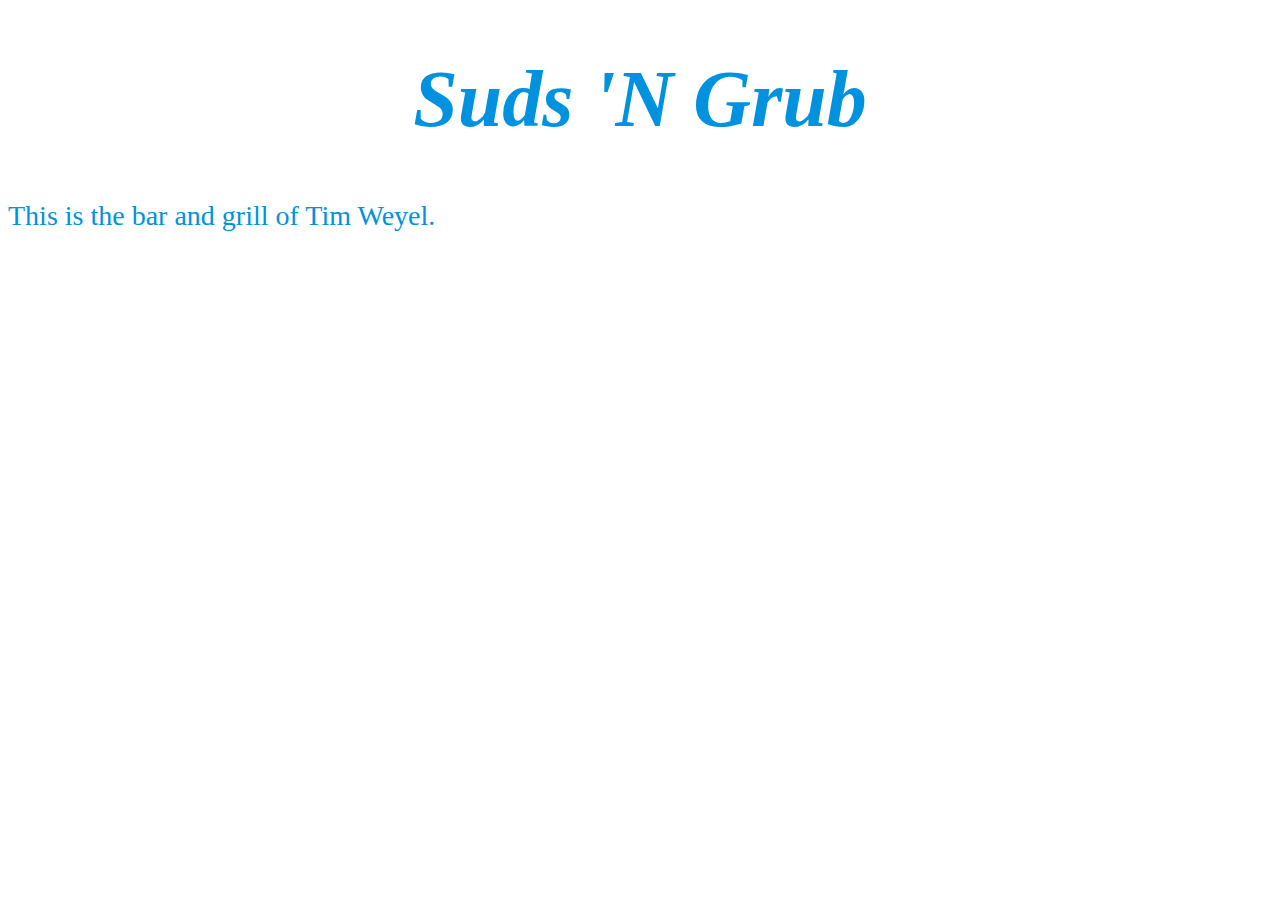
<file: index.html>
<!DOCTYPE html>
<html>
<head>
	<title>Suds 'N Grub</title>
	<link rel="stylesheet" type="text/css" href="css/style.css">
</head>
<body>
	<h1>Suds 'N Grub</h1>

	<p>This is the bar and grill of Tim Weyel.</p>

</body>
</html>
</file>
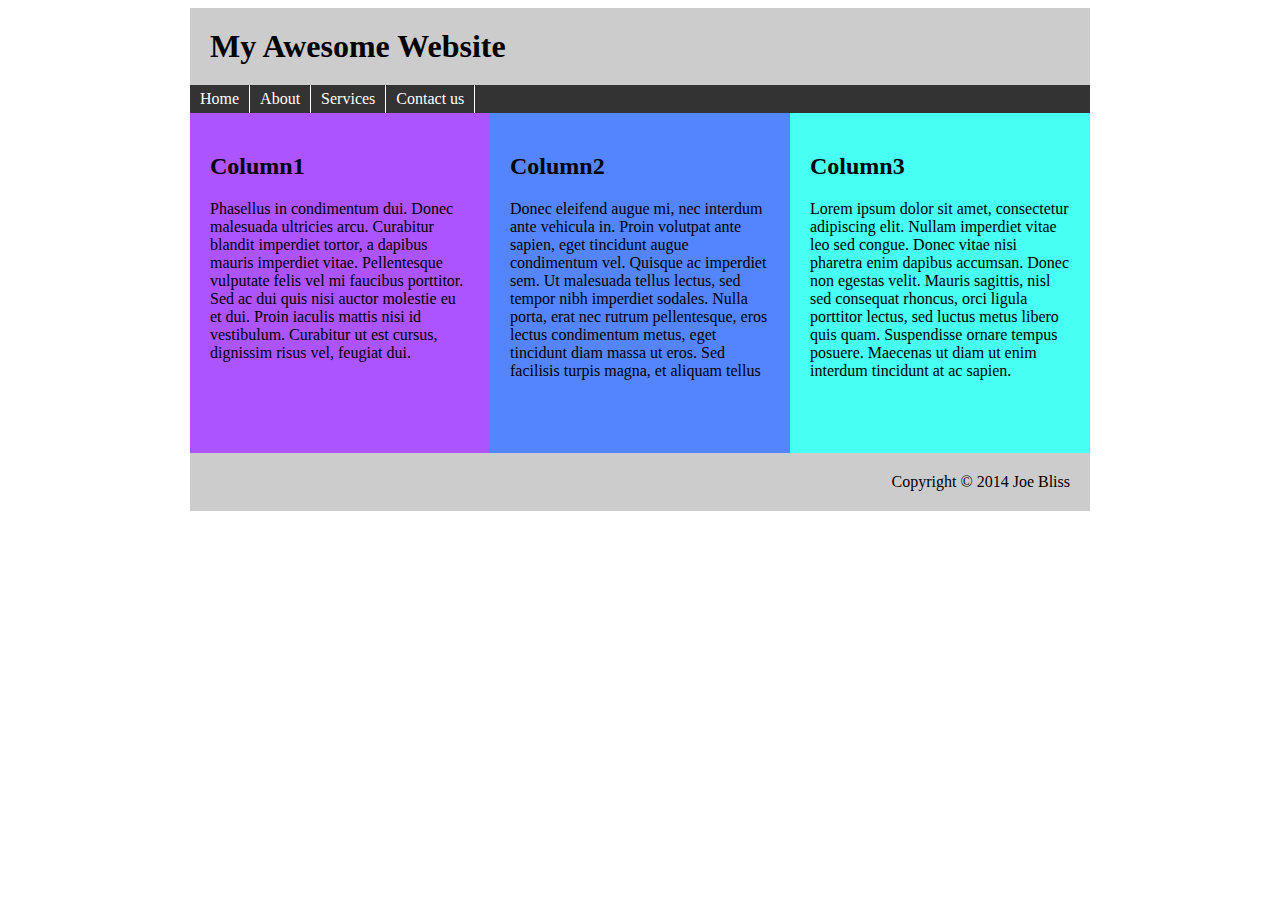
<file: U6V4S3.6/index.html>
<!DOCTYPE html>
<html>
	<head>
		<title>Column Layout</title>
		<link rel="stylesheet" type="text/css" href="css/style.css">
	</head>

	<body>
		<div id="container">

			<header>
				<h1>
					My Awesome Website
				</h1>
			</header>

			<nav class="clearfix">
		    <a href="#">Home</a>
				<a href="#">About</a>
				<a href="#">Services</a>
				<a href="#">Contact us</a>
			</nav>
			<div class="clearfix">	
				<div class="column" id="column1">	
					<h2>Column1</h2>			
					<p>Phasellus in condimentum dui. Donec malesuada ultricies arcu. Curabitur blandit imperdiet tortor, a dapibus mauris imperdiet vitae. Pellentesque vulputate felis vel mi faucibus porttitor. Sed ac dui quis nisi auctor molestie eu et dui. Proin iaculis mattis nisi id vestibulum. Curabitur ut est cursus, dignissim risus vel, feugiat dui.</p>
				</div>	

	        	<div class="column" id="column2">
	        		<h2>Column2</h2>			
					<p>Donec eleifend augue mi, nec interdum ante vehicula in. Proin volutpat ante sapien, eget tincidunt augue condimentum vel. Quisque ac imperdiet sem. Ut malesuada tellus lectus, sed tempor nibh imperdiet sodales. Nulla porta, erat nec rutrum pellentesque, eros lectus condimentum metus, eget tincidunt diam massa ut eros. Sed facilisis turpis magna, et aliquam tellus</p> 
	        	</div>

	        	<div class="column" id="column3">
	        		<h2>Column3</h2>	      
					<p>Lorem ipsum dolor sit amet, consectetur adipiscing elit. Nullam imperdiet vitae leo sed congue. Donec vitae nisi pharetra enim dapibus accumsan. Donec non egestas velit. Mauris sagittis, nisl sed consequat rhoncus, orci ligula porttitor lectus, sed luctus metus libero quis quam. Suspendisse ornare tempus posuere. Maecenas ut diam ut enim interdum tincidunt at ac sapien.</p>
				</div>
			</div>
	       	<footer>
				Copyright © 2014 Joe Bliss
			</footer>

		</div>
	</body>
</html>
</file>
<file: unit3/index.html>
<!DOCTYPE html>

<html>

<head>
	<title>Suds 'N Grub</title>
	<link rel="stylesheet" type="text/css" href="css/style.css">
</head>

<body>
	<h1>Suds 'N Grub</h1>
	<p id="slogan">It's not just beer and food. It's an experience!</p>
	<p>At Suds 'N Grub, wash down the best burgers and sandwiches you've ever had with over 100 beers on tap from around the world.</p>
	<p>Enjoy the best in life with friends and family!</p>
	<ul style="
		list-style: none;
		padding: 0;
		">
		<li>Happy Hour 4-8pm every day!</li>
		<li>50 HD TVs to watch any sporting event you want!</li>
	</ul>
	<div id="footer">
	<hr>
	<p> Contact Us: 805-123-4567</p>
	</div>
</body>

</html>
</file>
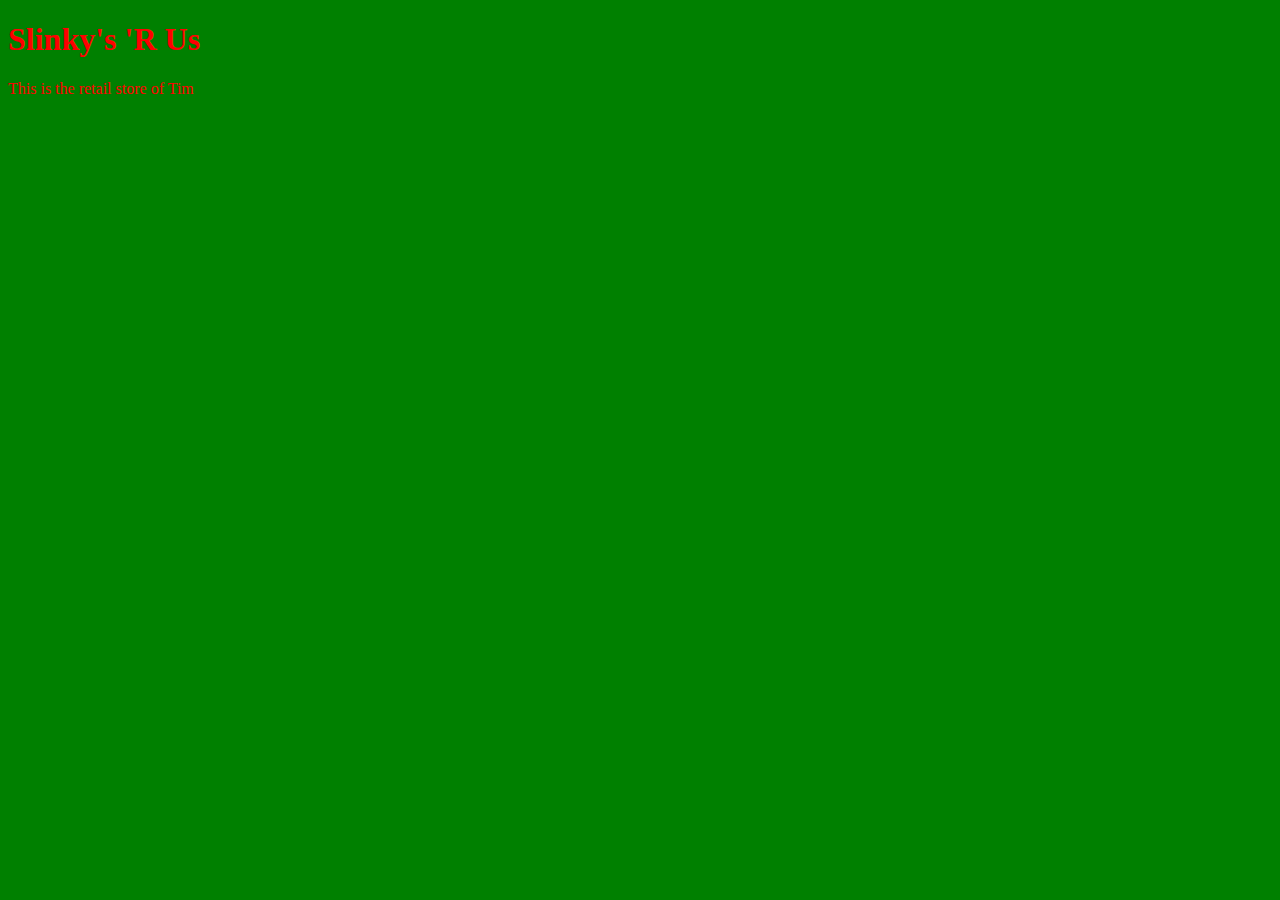
<file: Widgets R Us/index.html>
<!DOCTYPE html>
<html>
<head>
	<title>Slinky's 'R Us</title>
	<link rel="stylesheet" type="text/css" href="css/style.css">
</head>
<body>
	<h1>Slinky's 'R Us</h1>

	<p>This is the retail store of Tim</p>

</body>
</html>
</file>
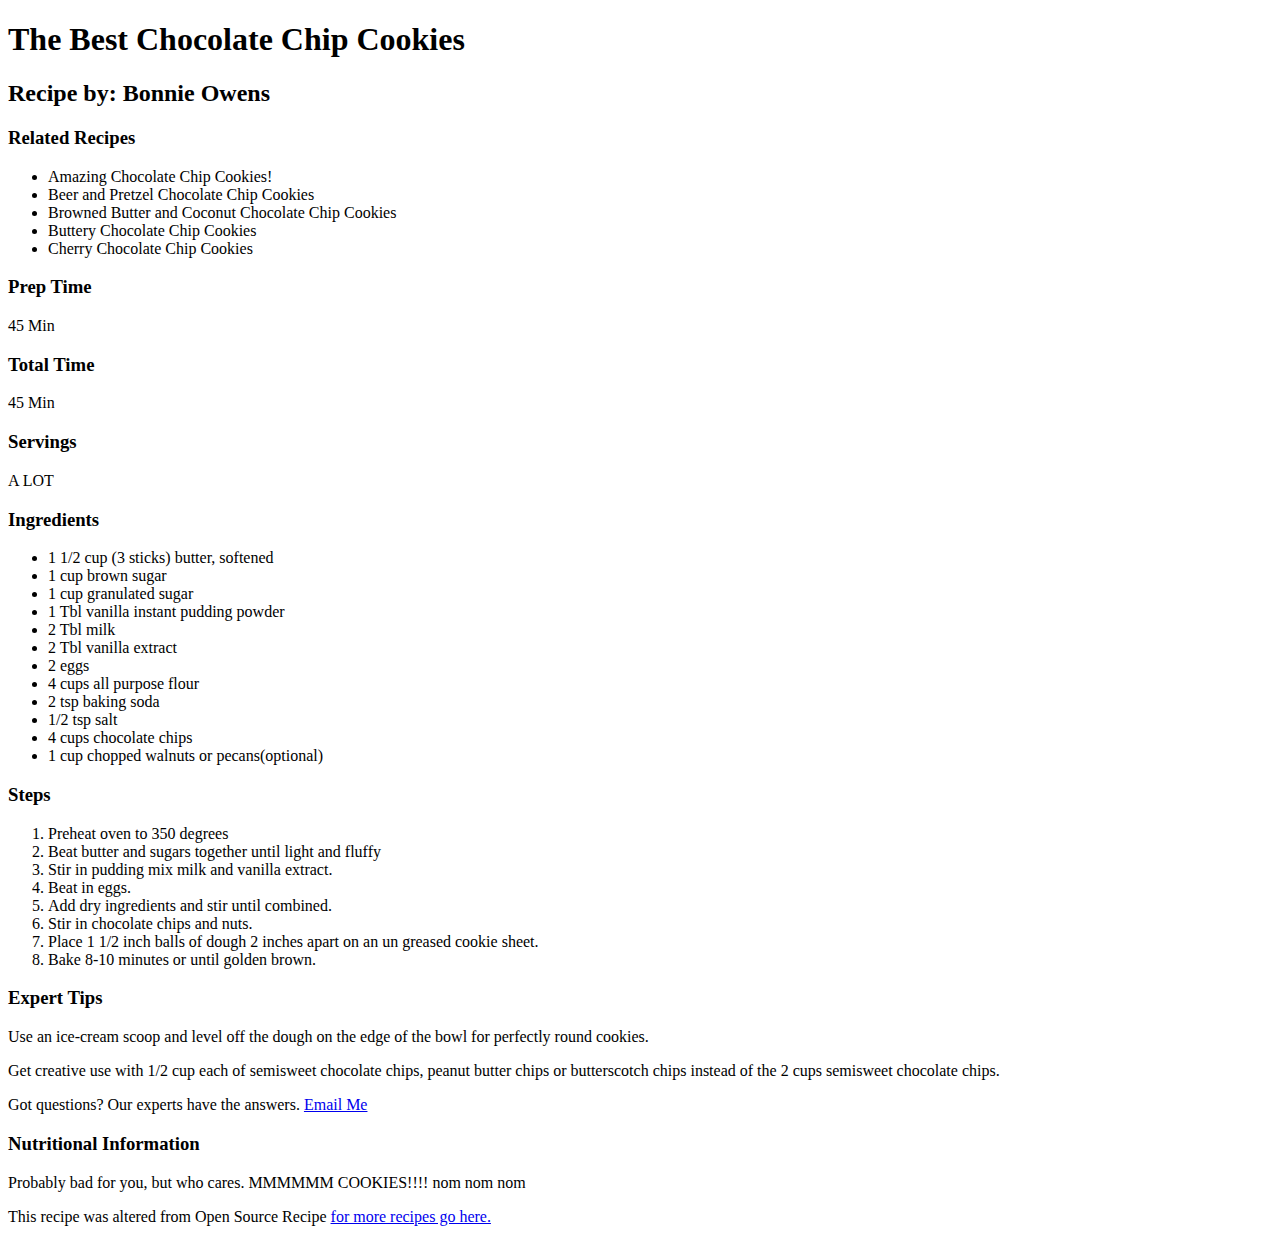
<file: U6V1 Files/Cookie Recipe HTML only/index.html>
<!DOCTYPE html>
<html>
	<head>
		
		<title>Cookie HTML only</title>
	

	</head>
	<body>

		<h1>The Best Chocolate Chip Cookies<h1>

		<h2>Recipe by: Bonnie Owens<h2>

		<h3>Related Recipes</h3>

		<ul>
			<li>Amazing Chocolate Chip Cookies!</li>
			<li>Beer and Pretzel Chocolate Chip Cookies</li>
			<li>Browned Butter and Coconut Chocolate Chip Cookies</li>
			<li>Buttery Chocolate Chip Cookies</li>
			<li>Cherry Chocolate Chip Cookies</li>
		</ul>

		<h3>Prep Time</h3>
		<p>45 Min</p>

		<h3>Total Time</h3>
		<p>45 Min</p>

		<h3>Servings</h3>
		<p>A LOT</p>

		<h3>Ingredients</h3>

		<ul>
			<li>1 1/2 cup (3 sticks) butter, softened</li>
			<li>1 cup brown sugar</li>
			<li>1 cup granulated sugar</li>
			<li>1 Tbl vanilla instant pudding powder</li>
			<li>2 Tbl milk</li>
			<li>2 Tbl vanilla extract</li>
			<li>2 eggs</li>
			<li>4 cups all purpose flour</li>
			<li>2 tsp baking soda</li>
			<li>1/2 tsp salt</li>
			<li>4 cups chocolate chips</li>
			<li>1 cup chopped walnuts or pecans(optional)</li>
		</ul>

		<h3>Steps</h3>

		<ol>
			<li>Preheat oven to 350 degrees</li>
			<li>Beat butter and sugars together until light and fluffy</li>
			<li>Stir in pudding mix milk and vanilla extract.</li>
			<li>Beat in eggs.</li>
			<li>Add dry ingredients and stir until combined.</li>
			<li>Stir in chocolate chips and nuts.</li>
			<li>Place 1 1/2 inch balls of dough 2 inches apart on an un greased cookie sheet.</li>
			<li>Bake 8-10 minutes or until golden brown.</li>
		</ol>

		<h3>Expert Tips</h3>

		<p>Use an ice-cream scoop and level off the dough on the edge of the bowl for perfectly round cookies.</p>

		<p>Get creative use with 1/2 cup each of semisweet chocolate chips, peanut butter chips or butterscotch chips instead of the 2 cups semisweet chocolate chips.</p>

		<p>Got questions? Our experts have the answers. <a href="mailto:me@fakeemail.com">Email Me</a></p>

		<h3>Nutritional Information</h3>

		<p>Probably bad for you, but who cares. MMMMMM COOKIES!!!! nom nom nom</p>

		<p>This recipe was altered from Open Source Recipe <a href= "http://www.opensourcefood.com/people/Amanori/recipes/mamas-recipe-the-best-chocolate-chip-cookies"> for more recipes go here.</a></p>
	</body>
</html>
</file>
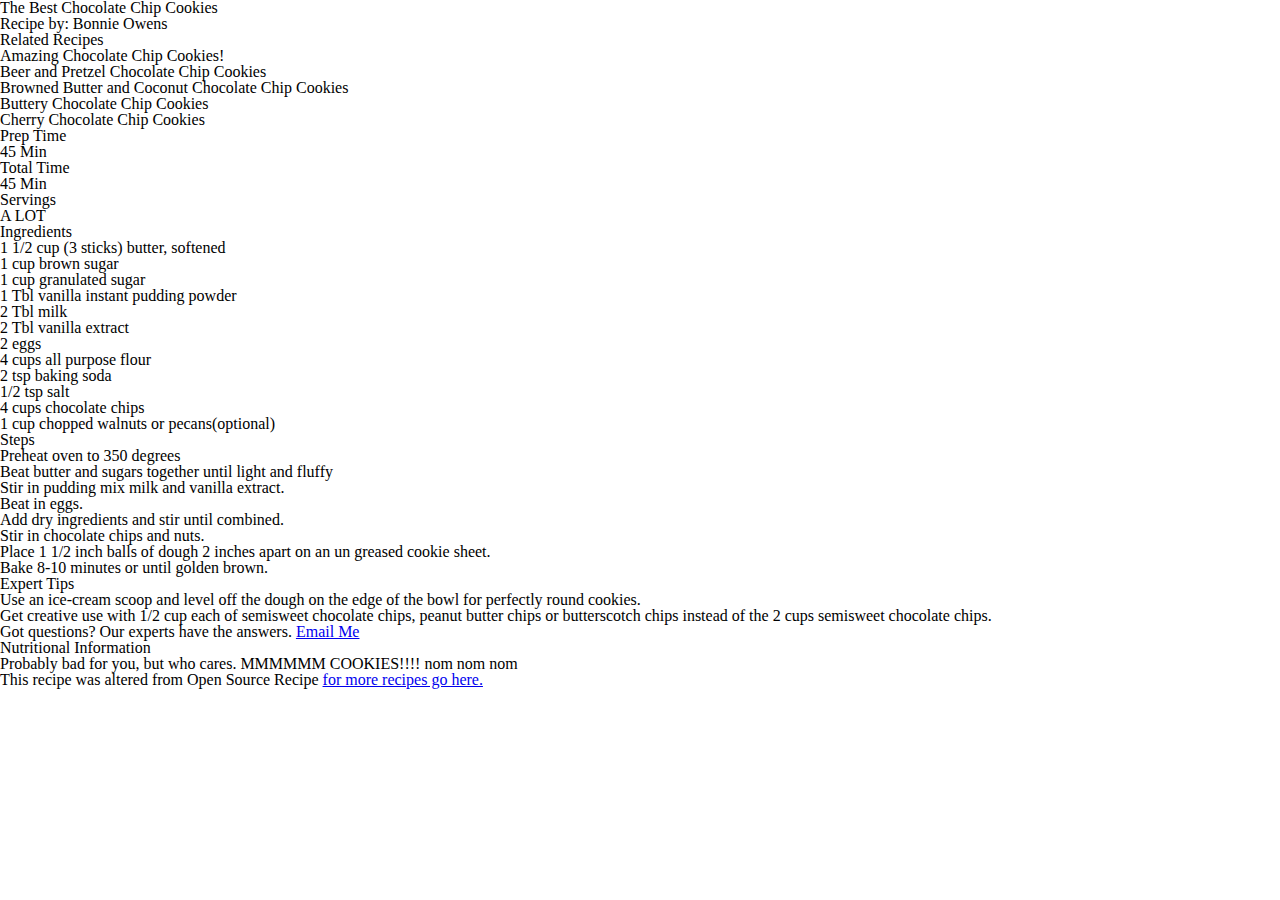
<file: U6V1 Files/Cookie Recipe Reset/index.html>
<!DOCTYPE html>
<html>
	<head>
		
		<title>Cookie Reset</title>
		<link rel="stylesheet" type="text/css" href="reset.css" >

	</head>
	<body>

		<h1>The Best Chocolate Chip Cookies<h1>

		<h2>Recipe by: Bonnie Owens<h2>

		<h3>Related Recipes</h3>

		<ul>
			<li>Amazing Chocolate Chip Cookies!</li>
			<li>Beer and Pretzel Chocolate Chip Cookies</li>
			<li>Browned Butter and Coconut Chocolate Chip Cookies</li>
			<li>Buttery Chocolate Chip Cookies</li>
			<li>Cherry Chocolate Chip Cookies</li>
		</ul>

		<h3>Prep Time</h3>
		<p>45 Min</p>

		<h3>Total Time</h3>
		<p>45 Min</p>

		<h3>Servings</h3>
		<p>A LOT</p>

		<h3>Ingredients</h3>

		<ul>
			<li>1 1/2 cup (3 sticks) butter, softened</li>
			<li>1 cup brown sugar</li>
			<li>1 cup granulated sugar</li>
			<li>1 Tbl vanilla instant pudding powder</li>
			<li>2 Tbl milk</li>
			<li>2 Tbl vanilla extract</li>
			<li>2 eggs</li>
			<li>4 cups all purpose flour</li>
			<li>2 tsp baking soda</li>
			<li>1/2 tsp salt</li>
			<li>4 cups chocolate chips</li>
			<li>1 cup chopped walnuts or pecans(optional)</li>
		</ul>

		<h3>Steps</h3>

		<ol>
			<li>Preheat oven to 350 degrees</li>
			<li>Beat butter and sugars together until light and fluffy</li>
			<li>Stir in pudding mix milk and vanilla extract.</li>
			<li>Beat in eggs.</li>
			<li>Add dry ingredients and stir until combined.</li>
			<li>Stir in chocolate chips and nuts.</li>
			<li>Place 1 1/2 inch balls of dough 2 inches apart on an un greased cookie sheet.</li>
			<li>Bake 8-10 minutes or until golden brown.</li>
		</ol>

		<h3>Expert Tips</h3>

		<p>Use an ice-cream scoop and level off the dough on the edge of the bowl for perfectly round cookies.</p>

		<p>Get creative use with 1/2 cup each of semisweet chocolate chips, peanut butter chips or butterscotch chips instead of the 2 cups semisweet chocolate chips.</p>

		<p>Got questions? Our experts have the answers. <a href="mailto:me@fakeemail.com">Email Me</a></p>

		<h3>Nutritional Information</h3>

		<p>Probably bad for you, but who cares. MMMMMM COOKIES!!!! nom nom nom</p>

		<p>This recipe was altered from Open Source Recipe <a href= "http://www.opensourcefood.com/people/Amanori/recipes/mamas-recipe-the-best-chocolate-chip-cookies"> for more recipes go here.</a></p>
	</body>
</html>
</file>
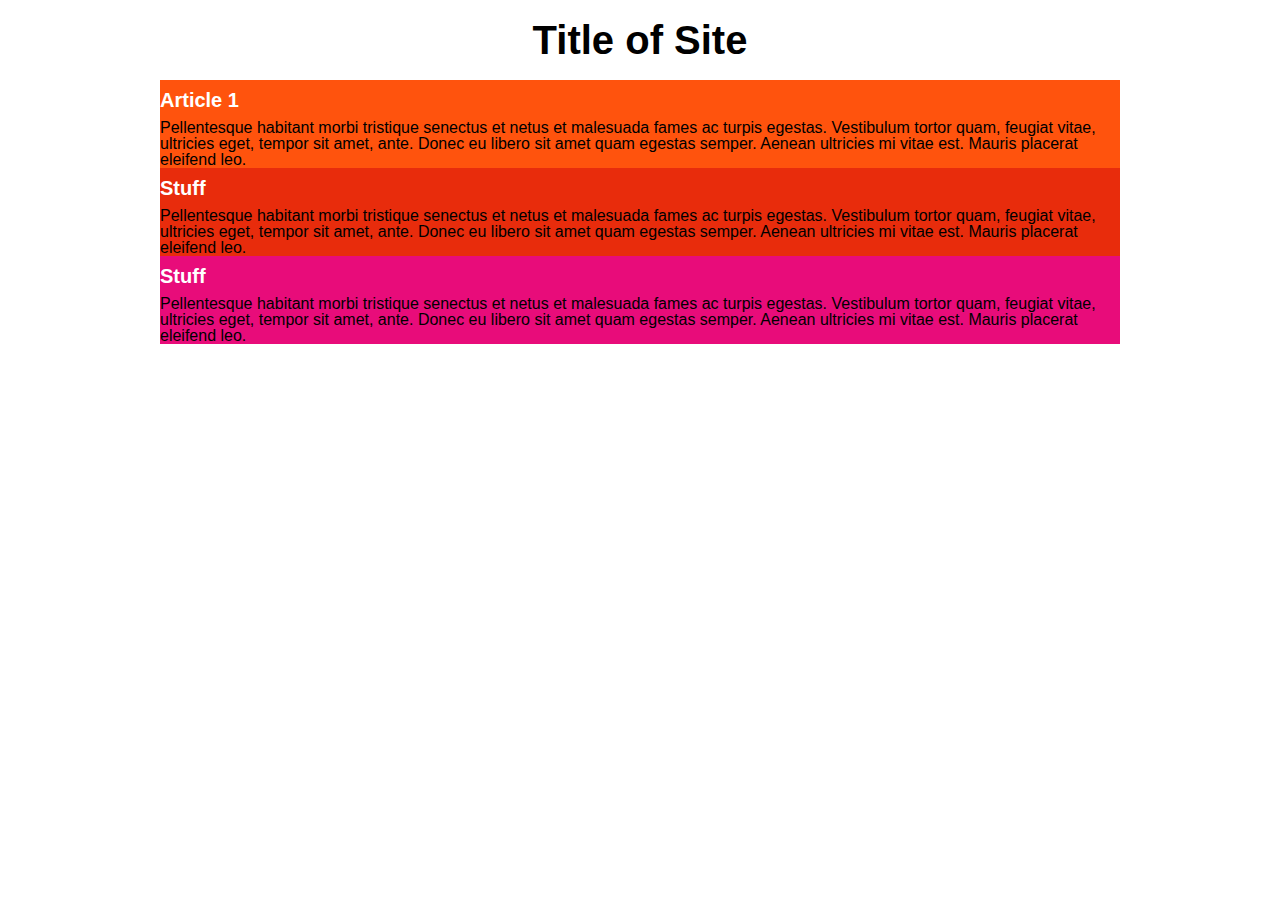
<file: U6V2/U6V2S6/index.html>
<!DOCTYPE html>
<html>
  <head>
      <title>Columns</title>
      <link rel="stylesheet" type="text/css" href="css/reset.css">
      <link rel="stylesheet" type="text/css" href="css/style.css">
  </head>

  <body>
    <div id="container">
      <h1>Title of Site</h1>

      <div id="article1" class="article">
        <h2>Article 1</h2>
        <p>Pellentesque habitant morbi tristique senectus et netus et malesuada fames ac turpis egestas. Vestibulum tortor quam, feugiat vitae, ultricies eget, tempor sit amet, ante. Donec eu libero sit amet quam egestas semper. Aenean ultricies mi vitae est. Mauris placerat eleifend leo.</p>
      </div>

      <div id="article2" class="article">
        <h2>Stuff</h2>
        <p>Pellentesque habitant morbi tristique senectus et netus et malesuada fames ac turpis egestas. Vestibulum tortor quam, feugiat vitae, ultricies eget, tempor sit amet, ante. Donec eu libero sit amet quam egestas semper. Aenean ultricies mi vitae est. Mauris placerat eleifend leo.</p>
      </div>

      <div id="article3" class="article">
        <h2>Stuff</h2>
        <p>Pellentesque habitant morbi tristique senectus et netus et malesuada fames ac turpis egestas. Vestibulum tortor quam, feugiat vitae, ultricies eget, tempor sit amet, ante. Donec eu libero sit amet quam egestas semper. Aenean ultricies mi vitae est. Mauris placerat eleifend leo.</p>
      </div>  
    </div>
  </body>
</html>
</file>
<file: css/style.css>
body.index {
/*  background: #fff url("http://i775.photobucket.com/albums/yy39/angelia-01/vfiles6194.jpg") no-repeat center center fixed;
  background-size: cover;
  background-repeat: no-repeat;
  

  overflow-x: hidden;
  background-color: #000000;*/


/*    height: 200px;*/
/*  font-family: "Great Vibes", sans-serif;*/
  font-family: "Niconne";
  font-family: "Roboto";  
/*  background: -webkit-linear-gradient(top, rgba(39,46,101,0), rgba(39,46,101,1));*/ /* For Safari 5.1 to 6.0 */
/*  background: -o-linear-gradient(bottom, rgba(36,46,101,0), rgba(39,49,101,1));*/ /* For Opera 11.1 to 12.0 */
/*  background: -moz-linear-gradient(bottom, rgba(36,46,101,0), rgba(36,46,101,1));*/ /* For Firefox 3.6 to 15 */
/*  background: linear-gradient(to bottom, rgba(36,46,101,0), rgba(36,46,101,1)); *//* Standard syntax (must be last) */
 background-color: rgb(225,225,225);
}

body.portfolio {
/*  background: #fff url("http://i775.photobucket.com/albums/yy39/angelia-01/vfiles6194.jpg") no-repeat center center fixed;
  background-size: cover;
  background-repeat: no-repeat;
  

  overflow-x: hidden;
  background-color: #000000;*/


/*    height: 200px;*/
/*  font-family: "Great Vibes", sans-serif;*/
  font-family: "Niconne";
  font-family: "Roboto";  
/*  background: -webkit-linear-gradient(top, rgba(39,46,101,0), rgba(39,46,101,1));*/ /* For Safari 5.1 to 6.0 */
/*  background: -o-linear-gradient(bottom, rgba(36,46,101,0), rgba(39,49,101,1));*/ /* For Opera 11.1 to 12.0 */
/*  background: -moz-linear-gradient(bottom, rgba(36,46,101,0), rgba(36,46,101,1));*/ /* For Firefox 3.6 to 15 */
/*  background: linear-gradient(to bottom, rgba(36,46,101,0), rgba(36,46,101,1)); *//* Standard syntax (must be last) */
 background-color: rgb(225,225,225);
}

#header {
  margin-bottom: 5%;
}

nav {
  display: inline-block;
   width: 10%;
   margin: 4% .5em .5em 6%;
}

#who-we-are {
   text-align: center;
   clear: both;
   margin-bottom: 5%;
}

.descriptions {
  float: left;
  width: 15%;
  padding: 2% 10%;
  margin-left: 2%;
  display: inline-block;
}

/*.description img {
  width: 25%;
}*/

.descriptions ul {
  float: left;
}

.descriptions li {
  text-align: left;
  color: rgb(160,160,160);
}

/*#descriptionsRow {
  margin: 0 0 20% 11%;
}
*/
nav li {
  display: inline-block;
}

li a {
  display: inline-block;
  color: #fff;
  padding: .5em;
  text-decoration: none;
}

ul {
  float: right;
  margin-right: 13%;
}

li {
  padding: .3em 0;
  text-align: center;
  font-size: 24px;
}

#logo {
  margin: 2% 0 0 16%;
  float: left;
  display: inline-block;
}

#logo img {
  width: 175px;
}

#portfolio-h1 {
  float: left;
  display: inline-block;
  width: 40%;
  margin-top: 5%;
  padding-left: 5%;
}

#index-h1 {
  float: left;
  display: inline-block;
  width: 40%;
  margin-top: 5%;
  padding-left: 4%;
}

a:hover {
  color: rgb(0,143,19);
}

p {
  margin-left: auto;
  margin-right: auto;
  font-size: 28px;
  color: #0092DE;
  padding: 0 0 2% 0;
  line-height: 1.25em;
}

h1 {
  font-size: 80px;
  text-align: center;
  width: 100%;  
  color: #0092DE;  
  font-style: italic;
  font-family: "Niconne";
}

h2 {
  font-size: 36px;
  color: #fff;
  text-align: center;
}

h3 {
  font-size: 36px;
  color: rgb(90,90,90);
  padding-bottom: .3em;
}

#wrapper {
  margin-left: 12%;
}

.thumbnail img {
  float: left;
  width: 25%;
  padding: 0 2% 4% 2%;
  display: block;
} 

.clearfix:after {
  visibility: hidden;
  display: block;
  font-size: 0;
  content: " ";
  clear: both;
  height: 0;
}

@media screen and (max-width: 1600px) {

#logo {
  text-align: center;
/*  width: 175px;*/
  margin: 0 0 0 15%;
}

#logo img {
  margin-top: 25%;
}

#portfolio-h1 {
  display: inline-block;
  padding: 1% 0 0 7%;
  width: 35%;
}

nav {
  margin: 4% .5em .5em 9%;
}

ul {
  margin-right: 0%;
}

#wrapper {
  margin-left: 12 %;
}

.thumbnail img {
  float: left;
 /* display: inline-block;*/
  width: 25%;
  padding: 0 2% 4% 2%;
} 

  .clearfix:after {
    visibility: hidden;
    display: block;
    font-size: 0;
    content: " ";
    clear: both;
    height: 0;
  }
}

@media screen and (max-width: 1460px) {

  #logo img {
    margin-top: 15%;
  }

  #portfolio-h1 {
    display: inline-block;
    padding: 5% 0 0 5%;
    font-size: 65px;
    margin-top: 1%;
  }

  li {
    padding: .5em 0;
    text-align: center;
    font-size: 20px;
  }
  #header {
    margin-bottom: 3%;
  }

  nav {
    margin: 4% .5em 3% 10%;
  }
}

@media screen and (max-width: 1400px) {

  #portfolio-h1 {
    padding: 4% 0 0 5%;
  }

  li {
    padding: .2em 0;
  }

  nav {
    margin: 4% .5em 3% 10%;
  }
}

@media screen and (max-width: 1350px) {
    #logo img {
    width: 70%;
  }

  #portfolio-h1 {
    padding: 5% 0 0 1%;
    font-size: 50px;
  }

  #header {
    margin-bottom: 1.5%;
  }

  nav {
    margin: 4% .5em 3% 7%;
  }
}

@media screen and (max-width: 1235px) {
  #logo img {
    width: 65%;
  }

  #portfolio-h1 {
    padding: 6% 0 0 1%;
    font-size: 50px;
    margin-top: 0;
  }

  #header {
    margin-bottom: 1.5%;
  }

  nav {
    margin: 4% .5em 3% 7%;
  }
}


@media screen and (max-width: 1200px) {

  #portfolio-h1 {
    padding: 6% 0 0 0;
    font-size: 50px;
  }

  li {
    line-height: .75em;
    text-align: center;
    font-size: 20px;
  }

  nav {
  margin: 5% .5em 5% 6%;
  width: 14%;
  }
}


@media screen and (max-width: 1024px) {

  #who-we-are {
    margin-top: 7%;
    margin-bottom: 5%;
  }

   h1 {/*
    float: left;
    display: block;
    color: #0092DE;/*
    margin: 4% 0 4% 34%;*/
    font-size: 50px;
    text-align: center;
  }

  h2 {
    font-size: 25px;
    color: #fff;
    text-align: center;
/*    font-style: italic;
*/  }

  h3 {
    font-size: 25px;
    color: #fff;
    text-align: center;
  }

  p {
    font-size: 26px;
    color: #0092DE;
    line-height: 1.3em;
  }

  #header {
    margin-bottom: 4%
  }

  #logo {
    margin: 0 0 0 10%;
  }

  #portfolio-h1 {
    padding: 7% 0 0 1%;
  }

  nav {
    margin: 5% .5em .5em 9%;
  }

  #wrapper {
    margin-left: 5%;
  }

  .thumbnail img {
    float: left;
    width: 40%;
    padding: 0 3% 4% 3%;
  } 

  .clearfix:after {
    visibility: hidden;
    display: block;
    font-size: 0;
    content: " ";
    clear: both;
    height: 0;
  }
}

@media screen and (max-width: 1005px) {

  #portfolio-h1 {
    padding: 8% 0 0 0;
    width: 36%;
  }

  nav {
    width: 15%;
    margin: 6% .5em .4% 10%;
  }
}

@media screen and (max-width: 864px) {
  nav {
    width: 17%;
    margin: 6% .5em 4% 10%;
  }
}

@media screen and (max-width: 360px) {

  #who-we-are {
    margin-top: 7%;
    margin-bottom: 5%;
  }

/*  #header {
    margin-bottom: 2.5%;
  }*/

  #logo {
    margin: 0 0 0 0;
    width: 100%
  }

  #logo img {
    width: 50px;
    height: 50px;
    margin-top: 5%;
  }

  ul a {
    text-align: center;
    color: #fff;
    padding: .5em;
    text-decoration: none;
    float: none;
  }

  nav {
    width: 100%;
    text-align: center;
    margin: 0 .5em 0 0;
  }

  ul {
    float: none;
    margin-right: 0%;
  }

  h1 {
  /*  float: left;
  */  /*display: inline-block;*/
    font-size: 18px;
    text-align: center;
    color: #0092DE;  
    font-style: italic;
    font-family: "Niconne";
    margin: 2% 0;
}

  h2 {
    font-size: 25px;
    color: #fff;
    text-align: center;
/*    font-style: italic;
*/  }

  h3 {
    font-size: 25px;
    color: #fff;
    text-align: center;
  }

  p {
    font-size: 26px;
    color: #0092DE;
    line-height: 1.3em;
  }

  li {
    font-size: 18px;
    line-height: .5em;
    padding: 0 7%;
  }

  #portfolio-h1 {
    width: 100%;
    padding: 5% 0 0 0;
    font-size: 38px;
}

/*  #wrapper {
    margin-left: 2%;
  }*/

.thumbnail img {
  float: left;
 /* display: inline-block;*/
  width: 80%;
  padding: 0 10% 6% 7%;
}

  .clearfix:after {
    visibility: hidden;
    display: block;
    font-size: 0;
    content: " ";
    clear: both;
    height: 0;
  }
}

@media screen and (max-width: 320px) {

  #who-we-are {
    margin-top: 18%;
    margin-bottom: 9%;
  }

  #logo {/*
    margin: 0 0 0 9%;*/
    width: 100%;
  }

  #logo img {
    width: 50px;
    height: 50px;
  }
 
  nav {
    float: none;
    text-align: center;
    margin: 3% .5em .5em 0;
  }

  #portfolio-h1 {
    padding: 7% 0 0 0;
    font-size: 34px;
  }

  h1 {
    font-size: 30px;
    color: #0092DE;
    margin: 0 auto;
    text-align: center;
    margin: 2% 0;
  }

  h2 {
    font-size: 16px;
    color: #ffffff;
    font-weight: 600;
  }

  h3 {
    font-size: 16px;
    font-weight: 600;
  }

  p {
    font-size: 14px;
    color: #0092DE;
    line-height: 1.3em;
  }

  li {
    font-size: 14px;
    line-height: .5em;
    padding: 0 7%;
  }

  .descriptions {
    float: none;
    text-align: center;
    width: 100%;
  }

  /*#portfolio-h1 {
    margin: 4% 0 4% 34%;
  }*/

  #wrapper {
    margin: 0 auto;
  }

   .thumbnail img {
    float: left;
    display: inline-block;
    width: 90%;
    padding: 0 5% 5% 5%;
  }

  .clearfix:after {
    visibility: hidden;
    display: block;
    font-size: 0;
    content: " ";
    clear: both;
    height: 0;
  }
}
</file>
<file: U6V4S3.6/css/style.css>
#container {
	margin: 0 auto;
	width: 900px;
	background-color: #ffffff;
}

header {
	background-color: #cccccc;
	padding: 20px;
}

header h1 { 
  margin: 0; 
}

nav {
	background: #333;
}

nav a {
	display: block;
	float: left;
	padding: 5px 10px;
	color: #ffffff;
	text-decoration: none;
	border-right: 1px solid #fff;
}

nav a:hover { 
  background-color: #338833; 
}

.column {
	float: left;
	width: 260px;
  	height: 300px;
	padding: 20px;
	margin: 0;
}

#column1 {
  background-color: #AC54FF;
}

#column2 {
  background-color: #5485FF;
}

#column3 {
  background-color: #47FFF2;
}

footer {
	background-color: #cccccc;
	text-align: right;
	padding: 20px;
}

.clearfix:after {
  visibility: hidden;
  display: block;
  font-size: 0;
  content: " ";
  clear: both;
  height: 0;
}
</file>
<file: unit3/css/style.css>
@import url(http://fonts.googleapis.com/css?family=Lobster);

body {
	text-align: center;
	background: url("http://amsterdambrewhouse.com/wp-content/uploads/2014/06/northlounge1.jpg");
	background-size: cover !important;	
	background-repeat: no-repeat;
	color: #fff;
	font-family: Helvetica;

}

h1 {
	color: #FFFFFF;
	font-family: 'Lobster';
}

hr {
	width: 200px;
}

#slogan {
	font-style: italic;
}

#footer {
	position: absolute;
	left: 0;
	bottom: 0;
	height: 100px;
	width: 100%;
	text-align: center;
	line-height:100px;
}
</file>
<file: Widgets R Us/css/style.css>
body {
	background-color: green;
}

h1, p {
	color: red;
}
</file>
<file: U6V2/U6V2S6/css/style.css>
body {
  font-family: Arial, Helvetica, sans-serif;
}

h1 {
  font-size: 40px;
  font-weight: bold;
  text-align: center;
  line-height: 2;
}

h2 {
  font-size: 20px;
  font-weight: bold;
  color: white;
  line-height: 2;
}

#container {
  width: 960px;
  margin: 0 auto;
}

#article1 {
  background-color: #FF530D;
}

#article2 {
  background-color: #E82C0C;
}

#article3 {
  background-color: #E80C7A;
}
</file>
